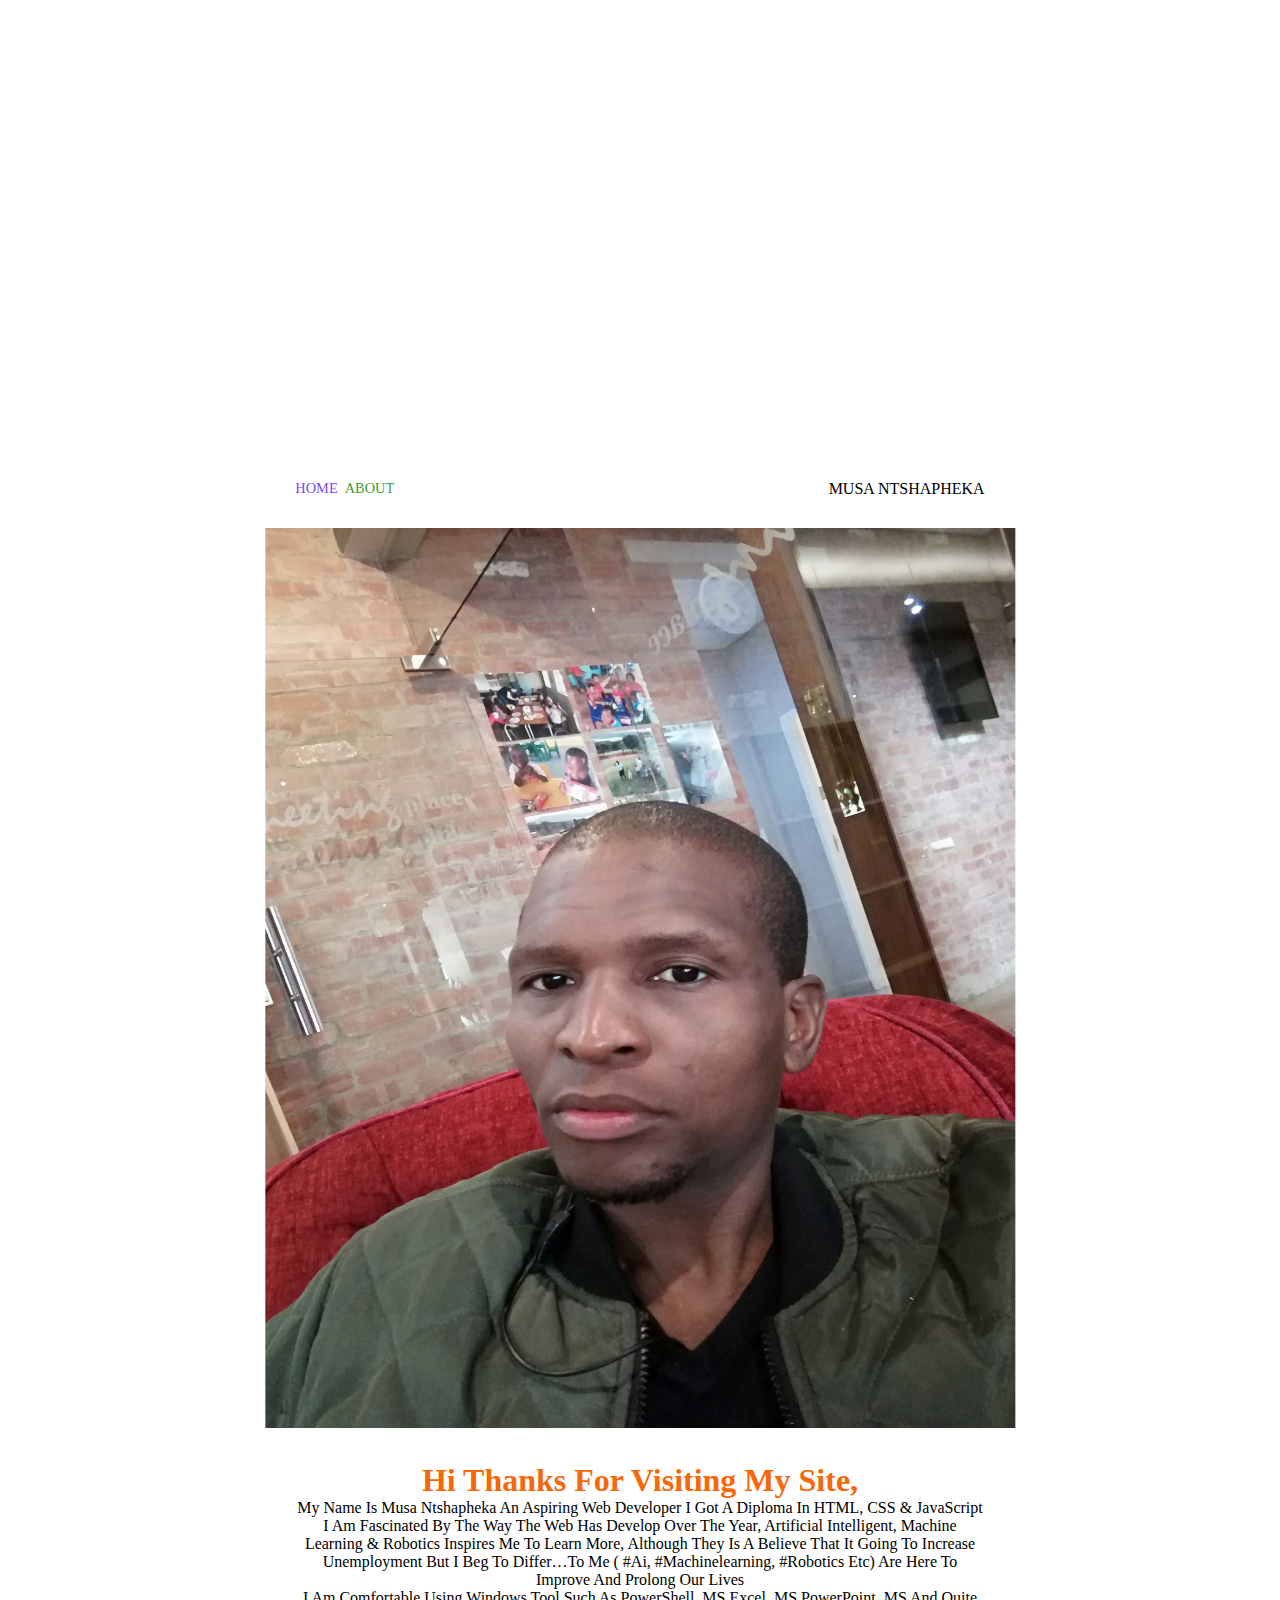
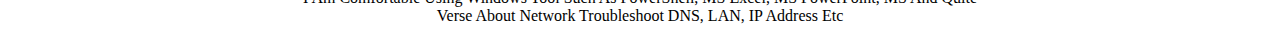
<file: about.html>
<!DOCTYPE html>
<html lang="en">

<head>
    <meta charset="UTF-8">


    <link rel="stylesheet" href="styles.css">
</head>

<body>
    <div class="container">
        <div class="nav-wrapper">
            <div class="left-side">
                <div class="nav-link-wrapper">
                    <a href="index.html.">Home</a>
                </div>

                <div class="nav-link-wrapper active-nav-link">
                    <a href="about.html">About</a>
                </div>
            </div>

            <div class="right-side">
                <div class="brand">
                    <div>MUSA NTSHAPHEKA</div>
                </div>
            </div>
        </div>

        <div class="content-wrapper">
            <div class="two-column-wrapper">
                <div class="profile-image-wrapper">
                    <img src="image/monitor.jpg" width="750px " height="900px ">

                </div>

                <div class="profile-content-wrapper">

                    <h1>Hi thanks for visiting my site,</h1>

                    <p>My name is Musa Ntshapheka an aspiring Web Developer I got a Diploma in HTML, CSS & JavaScript I am fascinated by the way the web has develop over the year, artificial intelligent, machine learning & robotics inspires me to learn more,
                        although they is a believe that it going to increase unemployment but I beg to differ…to me ( #Ai, #machinelearning, #robotics etc) are here to improve and prolong our lives
                    </p>
                    <p>I am comfortable using Windows tool such as PowerShell, MS Excel, MS PowerPoint, MS and quite verse about network troubleshoot DNS, LAN, IP address etc </p>

                </div>
            </div>

        </div>

</body>


</html>
</file>
<file: styles.css>
/*Master styles */

* {
    padding: 0;
    margin: 0;
    box-sizing: border-box;
}

.body {
    margin-left: 300px;
    margin-top: 300px;
    margin-right: 300px;
    border-left-width: 100px;
    background-color: royalblue
}

.container {
    width: auto;
    height: 0%;
    position: absolute;
    top: 50%;
    left: 50%;
    transform: translate(-50%, -50%);
    box-shadow: 0 20px 900px rgb(31, 14, 14);
}

.portfolio-content-wrapper {
    background-position: 0%;
    text-align: center;
    width: auto;
    height: 900pt;
    position: absolute;
    top: 50%;
    left: 50%;
    transform: translate(-50%, -50%);
    display: flex;
    transform-box: 100px;
}


/*nav styles */

.nav-wrapper {
    display: flex;
    justify-content: space-between;
    padding: 30px;
}

.left-side {
    display: flex;
}

.nav-wrapper>.left-side>div {
    margin-right: 7px;
    font-size: 0.9em;
    text-transform: uppercase;
}

.nav-link-wrapper {
    height: 1px;
    border-bottom: 7px solid transparent;
    transition: all;
}

.nav-link-wrapper a {
    color: rgb(118, 73, 243);
    text-decoration: rgb(236, 12, 12);
    transition: color 0.7s;
}

.nav-link-wrapper:hover {
    border-bottom: 21px solid transparent;
    scroll-margin-left: flex;
}

.nav-link-wrapper a:hover {
    color: rgb(252, 8, 8);
}

.active-nav-link {
    border-bottom: 1pt rgb(17, 0, 0);
}

.active-nav-link a {
    color: rgba(15, 128, 0, 0.842) !important;
}


/*Portfolio styles */

.portfolio-items-wrapper {
    transform: inherit;
    transition: 0.1s;
    display: grid;
    grid-template-columns: 0fr 0fr 0fr;
}

.portfolio-item-wrapper {
    transform: rotateX(1);
    transition: 0ms;
    position: relative;
}

.portfolio-img-background {
    shape-image-threshold: inherit;
    border-block-start-style: inherit;
    background-repeat: repeat;
    background-image: image-set("team.jpg");
    background-color: rgb(51, 33, 33);
}

.img-text-wrapper {
    background-position: 0fr 0fr 0fr;
    top: 0;
    display: block;
    flex-direction: column;
    align-items: center;
    height: 100%;
    text-emphasis-position: top;
    padding-left: 0px;
    padding-right: 0px;
    padding-bottom: 0fr 0fr 0fr;
}

.logo-wrapper img {
    border-block-start-style: groove;
    transition-delay: 0s;
    transition-duration: 0ms;
    column-width: 450px;
    margin-bottom: 1%;
    column-gap: 0ch;
}


/*needs to be specific with the selector*/

.img-text-wrapper.subtitle {
    transition-property: all;
    font-weight: 600;
    color: cyan;
}

.img-text-wrapper:hover .subtitle {
    transition: cubic-bezier(0.075, 0.82, 0.165, 1);
    position: fixed;
    text-transform: uppercase;
    font-weight: 600;
    color: rgb(236, 12, 12);
}

.img-darken {
    size: calc(0.1, 05);
    animation-delay: 0ms;
    shape-image-threshold: inherit;
    transform-style: preserve-3d;
    transition-duration: calc(0.5);
    filter: drop-shadow(100%);
}


/* About page */

.two-column-wrapper {
    height: 579pt;
    width: 562pt;
}

.profile-image-wrapper img {
    column-width: 300px;
}

.profile-content-wrapper {
    height: auto;
    text-align: center;
    text-decoration: blue;
    text-transform: capitalize;
    padding: 30px;
    width: 1fr 1fr;
}

.profile-content-wrapper h1 {
    color: rgb(247, 104, 9);
}
</file>
